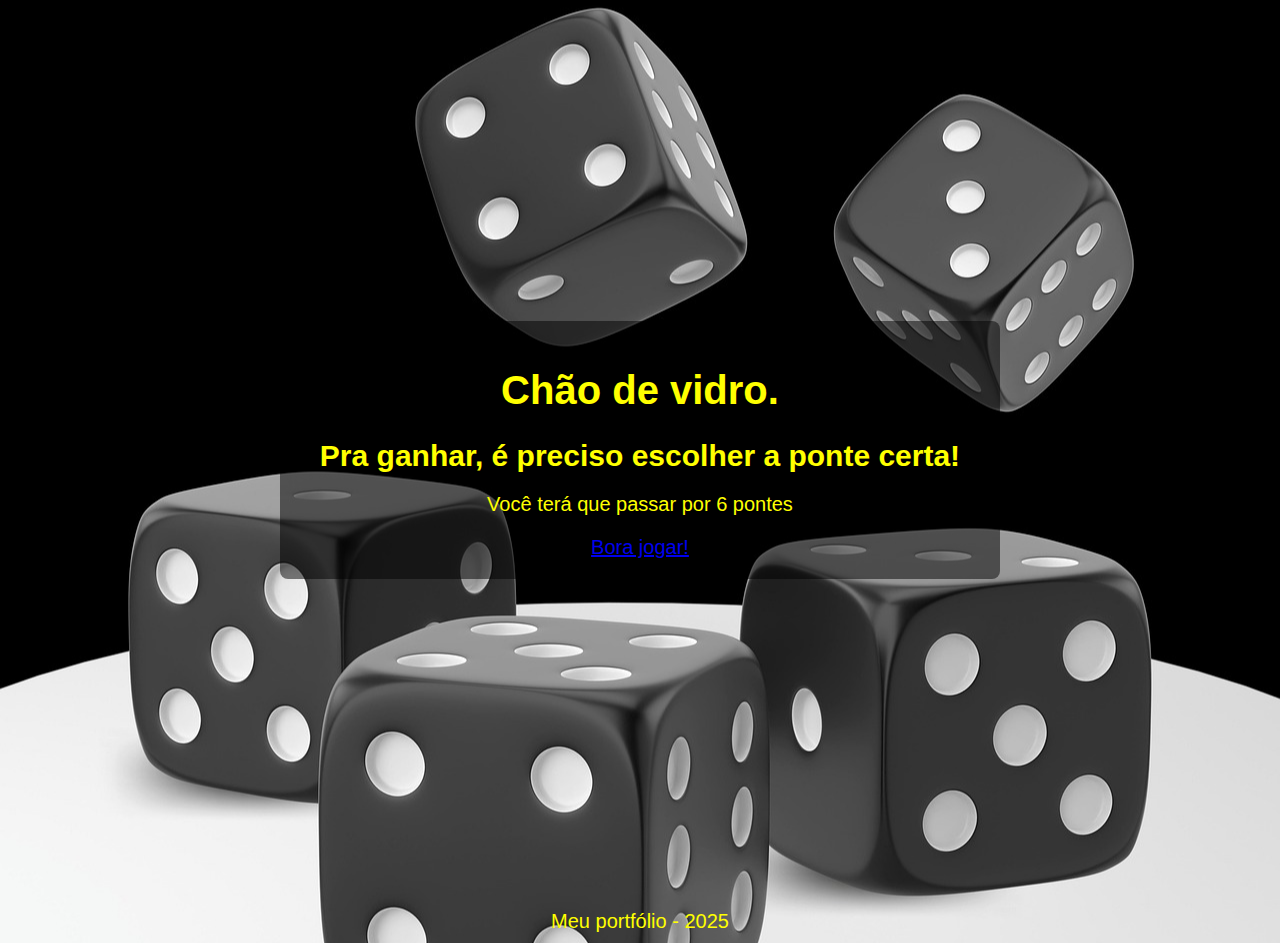
<file: jogo_ponte/index.html>
<!DOCTYPE html>
<html lang="pt-BR">
<head>
    <meta charset="UTF-8">
    <meta name="viewport" content="width=device-width, initial-scale=1.0">
    <link rel="stylesheet" href="style.css">
    <link rel="shortcut icon" href="imagens/favicon.ico" type="image/x-icon">     
    <title>Jogo com função de conversão!</title>
</head>
<body>

  <div class="container">
    <div class="content">
      <h1>Chão de vidro.</h1>
      <h2><strong>Pra ganhar, é preciso escolher a ponte certa!</strong></h2>      
      <p>Você terá que passar por 6 pontes</p>
        </em></p>
      <a href="pagina2.html" rel="next">Bora jogar!</a>
    </div>
  </div>
  <footer>Meu portfólio - 2025</footer>
</body>


</html>
</file>
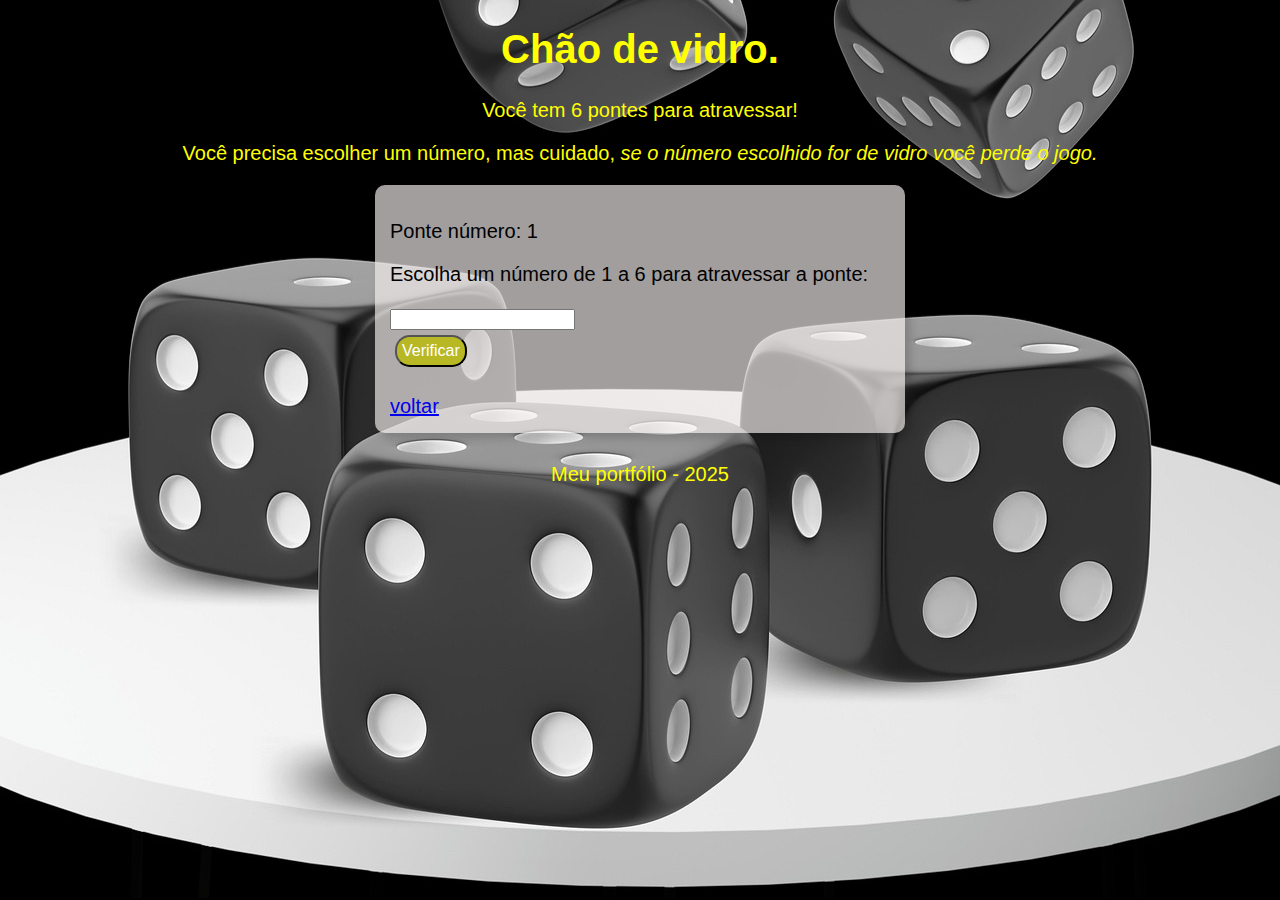
<file: jogo_ponte/pagina2.html>
<!DOCTYPE html>
<html lang="pt-BR">
<head>
    <meta charset="UTF-8">
    <meta name="viewport" content="width=device-width, initial-scale=1.0">
    <link rel="stylesheet" href="style.css">
    <title>Jogo com função de conversão!</title>
</head>
<body>
    <header>
        <h1>Chão de vidro.</h1>
        <p>Você tem 6 pontes para atravessar!</p>
        <p>Você precisa escolher um número, mas cuidado, <em>se o número escolhido for de vidro você perde o jogo.</em>
        </p>
    </header>        
        <section>
        <div id="msg">
            <p id="contador">Ponte número: 1</p>
            <p  class="res" id="resultado"></p>
            <p id="mensagemFinal"></p>
        </div>  
        <div id="escolha">
            <p id="pEscolha">Escolha um número de 1 a 6 para atravessar a ponte:</p>
            <input type="number" name="inputEscolha" id="inputEscolha"><br>
            <button id="btnVerificar" type="button">Verificar</button>
        </div>
            
        <div>
            <button id="btnReiniciar" type="button">Reiniciar</button><br/>
            <a href="index.html"  rel="prev">voltar</a>
        </div>        
    </section>        
    <footer>
        <p>Meu portfólio - 2025</p>
    </footer>       
    <script src="script.js"></script>
</body>
</html>
</file>
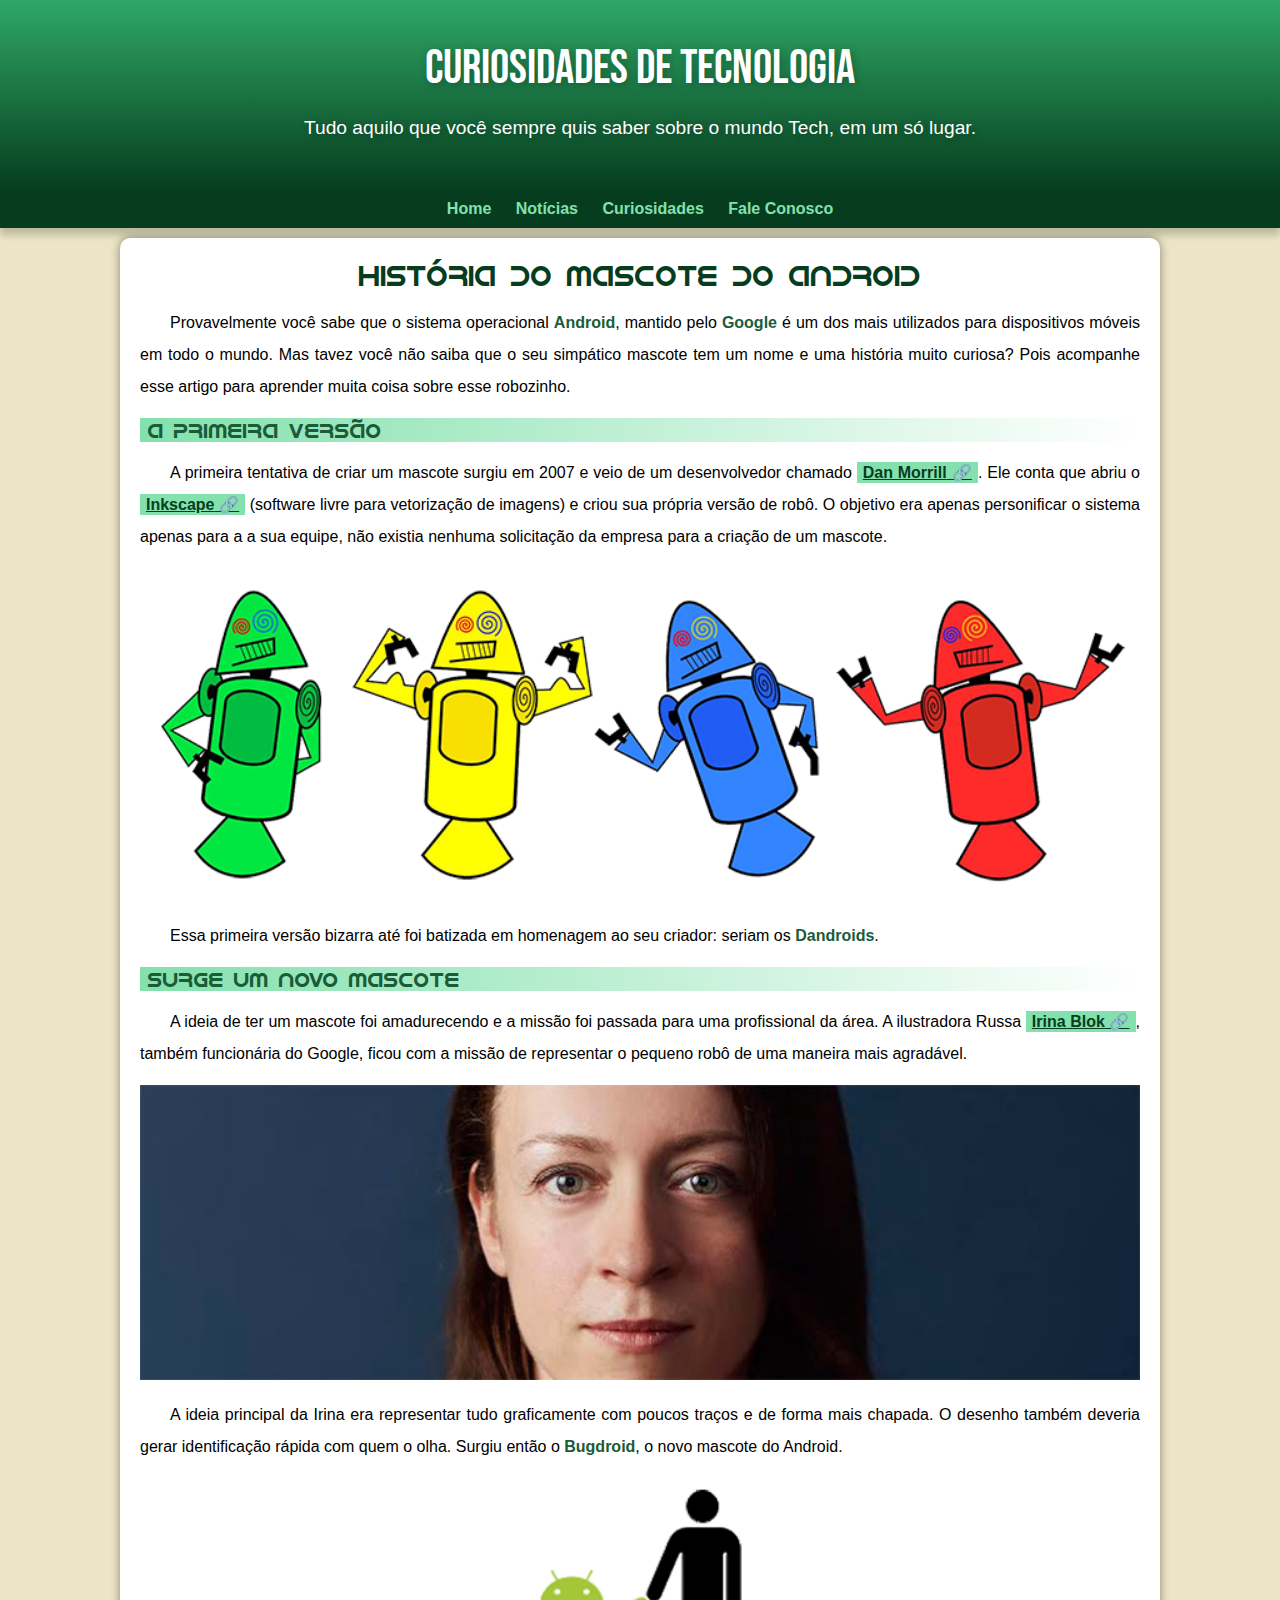
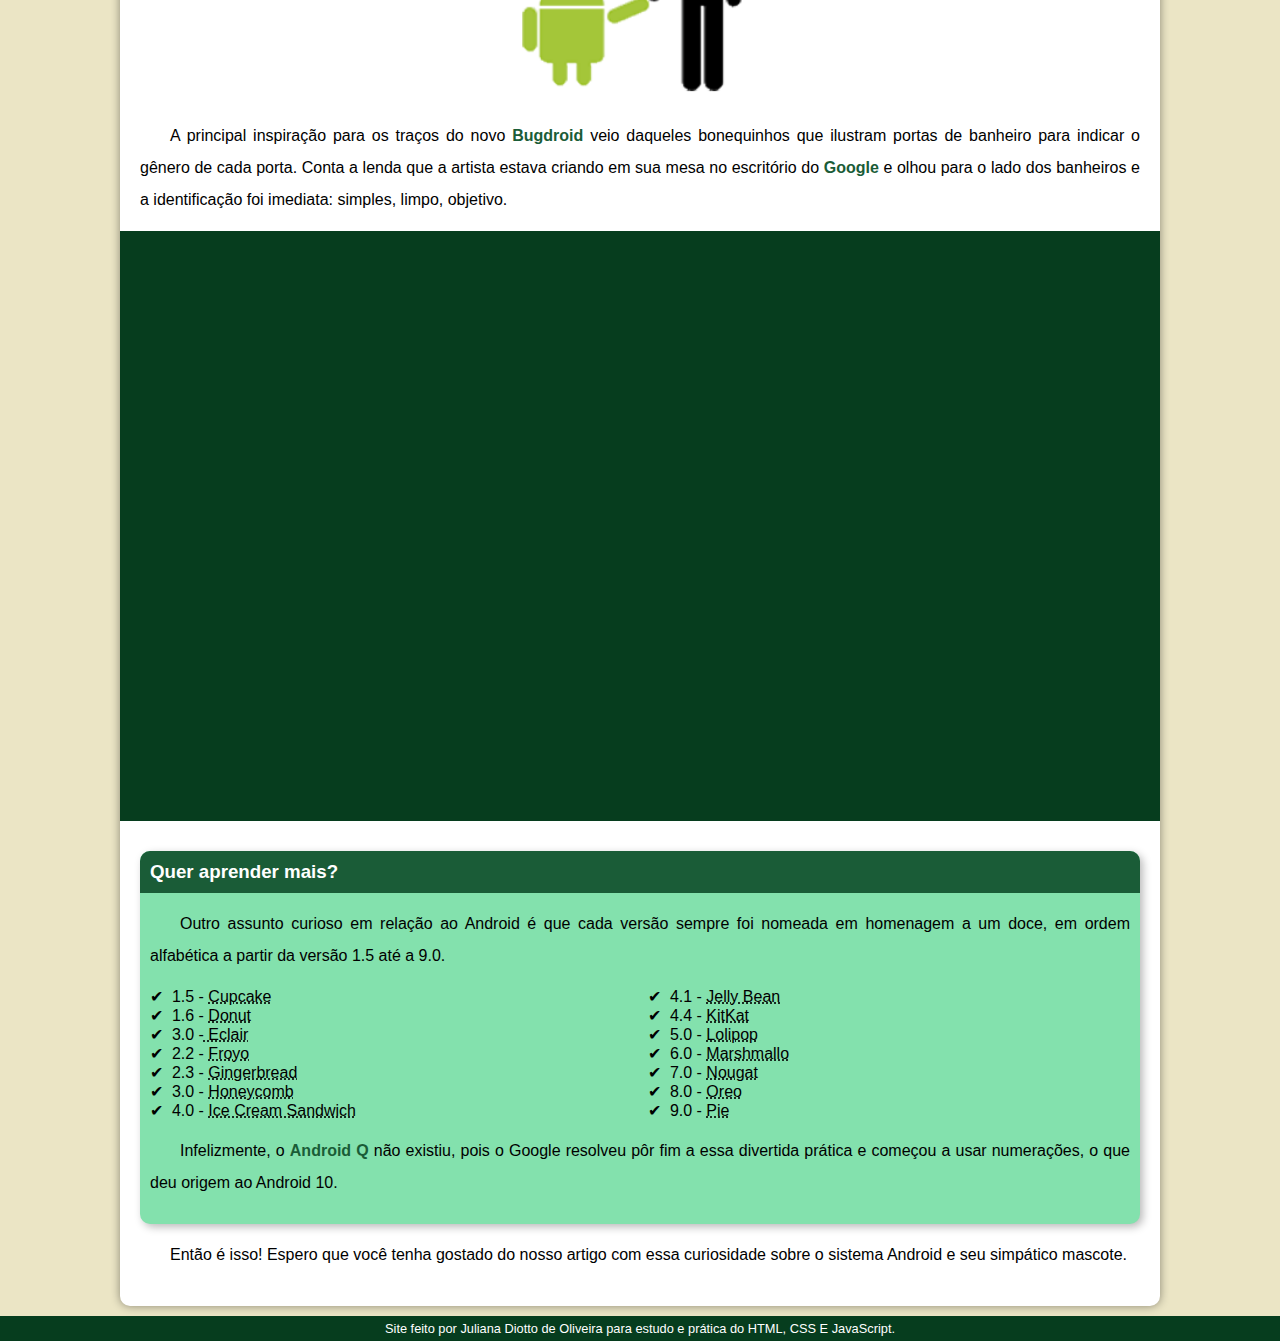
<file: site_android/android.html>
<!DOCTYPE html>
<html lang="pt-BR">
<head>
    <meta charset="UTF-8">
    <meta name="viewport" content="width=device-width, initial-scale=1.0">
    <title>Como surgiu o mascote do Android?</title>
    <link rel="shortcut icon" href="imagens/favicon.ico" type="image/x-icon">
    <link rel="stylesheet" href="estilo/style.css">
</head>
<body>
    <header>
        <h1>Curiosidades de Tecnologia</h1>
        <p>
            Tudo aquilo que você sempre quis saber sobre o mundo Tech, em um só lugar.
        </p>
    </header>    
    <nav>
        <a href="#">Home</a>
        <a href="#">Notícias</a>
        <a href="#">Curiosidades</a>
        <a href="#">Fale Conosco</a>
    </nav>    
     <main>
        <article>
            <h1>História do Mascote do Android</h1>
            <p>
                Provavelmente você sabe que o sistema operacional <strong>Android</strong>, mantido pelo <strong>Google</strong> é um dos mais utilizados para dispositivos móveis em todo o mundo. Mas tavez você não saiba que o seu simpático mascote tem um nome e uma história muito curiosa? Pois acompanhe esse artigo para aprender muita coisa sobre esse robozinho.
            </p>

            <h2>A primeira versão</h2>

            <p>
                A primeira tentativa de criar um mascote surgiu em 2007 e veio de um desenvolvedor chamado <a href="https://androidcommunity.com/dan-morrill-shows-us-the-android-mascot-that-almost-was-20130103/" target="_blank" class="externo">Dan Morrill</a>. Ele conta que abriu o <a href="https://inkscape.org/pt-br/" target="_blank" class="externo">Inkscape</a> (software livre para vetorização de imagens) e criou sua própria versão de robô. O objetivo era apenas personificar o sistema apenas para a a sua equipe, não existia nenhuma solicitação da empresa para a criação de um mascote.
            </p>

            <picture>
                <source media="(max-width: 670px)" srcset="imagens/dan-droids-pq.png">
                <img src="imagens/dan-droids.png" alt="Primeiro mascote do Android">
            </picture>

            <p>
                Essa primeira versão bizarra até foi batizada em homenagem ao seu criador: seriam os <strong>Dandroids</strong>.
            </p>

            <h2>Surge um novo mascote</h2>

            <p>
                A ideia de ter um mascote foi amadurecendo e a missão foi passada para uma profissional da área. A ilustradora Russa <a href="https://www.irinablok.com/" target="_blank" class="externo">Irina Blok</a>, também funcionária do Google, ficou com a missão de representar o pequeno robô de uma maneira mais agradável.
            </p>
            <picture>
                <source media="(max-width: 670px)" srcset="imagens/irina-blok-pq.jpg">
                <img src="imagens/irina-blok.jpg" alt="Irina Blok, criadora do Bugdroid">
            </picture>
            

            <p>
                A ideia principal da Irina era representar tudo graficamente com poucos traços e de forma mais chapada. O desenho também deveria gerar identificação rápida com quem o olha. Surgiu então o <strong>Bugdroid</strong>, o novo mascote do Android.
            </p>

            <img src="imagens/bugdroid.png" class= "pequena" alt="Bugdroid">

            <p>
                A principal inspiração para os traços do novo <strong>Bugdroid</strong> veio daqueles bonequinhos que ilustram portas de banheiro para indicar o gênero de cada porta. Conta a lenda que a artista estava criando em sua mesa no escritório do <strong>Google</strong> e olhou para o lado dos banheiros e a identificação foi imediata: simples, limpo, objetivo.
            </p>

            <div class="video">
                <iframe width="560" height="315" src="https://www.youtube.com/embed/l2UDgpLz20M?si=dr0YuKtT5h5ENxJy" title="YouTube video player" frameborder="0" allow="accelerometer; autoplay; clipboard-write; encrypted-media; gyroscope; picture-in-picture; web-share" referrerpolicy="strict-origin-when-cross-origin" allowfullscreen>
                </iframe>
            </div>
                
            <aside>
                <h3>Quer aprender mais?</h3>

                <p>
                    Outro assunto curioso em relação ao Android é que cada versão sempre foi nomeada em homenagem a um doce, em ordem alfabética a partir da versão 1.5 até a 9.0.
                </p>

                <ul>
                    <li>
                        1.5 - <abbr title="Bolo de copo">Cupcake</abbr>
                    </li>
                    <li>
                        1.6 - <abbr title="Rosquinha">Donut</abbr>
                    </li>
                    <li>
                        3.0 -<abbr title="Bomba de Chocolate"> Eclair</abbr>
                    </li>
                    <li>
                        2.2 - <abbr title="Yogurt Congelado">Froyo</abbr>
                    </li>
                    <li>
                        2.3 - <abbr title="Biscoito de Gengibre">Gingerbread</abbr>
                    </li>
                    <li>
                        3.0 - <abbr title="Biscoito de Mel">Honeycomb</abbr>
                    </li>
                    <li>
                        4.0 - <abbr title="Sandwiche de Sorvete">Ice Cream Sandwich</abbr>
                    </li>
                    <li>
                        4.1 - <abbr title="Jujuba">Jelly Bean</abbr>
                    </li>
                    <li>
                        4.4 - <abbr title="KitKat">KitKat</abbr>
                    </li>
                    <li>
                        5.0 - <abbr title="Pirulito">Lolipop</abbr>
                    </li>
                    <li>
                        6.0 - <abbr title="Marshmallow">Marshmallo</abbr>
                    </li>
                    <li>
                        7.0 - <abbr title="Torrone">Nougat</abbr>
                    </li>
                    <li>
                        8.0 - <abbr title="Oreo">Oreo</abbr>
                    </li>
                    <li>
                        9.0 - <abbr title="Torta">Pie</abbr>
                    </li>
                </ul>
                <p>
                    Infelizmente, o <strong>Android Q</strong> não existiu, pois o Google resolveu pôr fim a essa divertida prática e começou a usar numerações, o que deu origem ao Android 10.
                </p>
            </aside>       

            <p>
                Então é isso! Espero que você tenha gostado do nosso artigo com essa curiosidade sobre o sistema Android e seu simpático mascote.
            </p>                 
                
        </article>
    </main>
    <footer>
        <p>
            Site feito por Juliana Diotto de Oliveira para estudo e prática do HTML, CSS E JavaScript.
        </p>
    </footer>        
</body>
</html>
</file>
<file: jogo_ponte/style.css>
@charset "UTF-8";

/* Global Styles */
body {
  background: url('imagens/img-full.jpg') no-repeat center center/cover;
  font: normal 15pt Arial, sans-serif;
  background-color: black;
  margin: 0;
  padding: 0; 
  color: #ffff00;
  position: relative;
}

/* Container div*/
.container {
  min-height: 100vh;
  display: flex;
  justify-content: center;
  align-items: center;
}

/* Content para texto */
.content {
  text-align: center;
  background-color: rgba(0, 0, 0, 0.5);
  padding: 20px 40px;
  border-radius: 8px;
}

.content h2 {
  margin-bottom: 20px;
}

/*header styles*/
header{
    color: #ffff00;
    text-align: center;
}

/*section styles*/
section{
    background: rgba(245, 238, 238, 0.664);
    color: black;
    border-radius: 10px;
    padding: 15px;
    width: 500px;
    margin: auto;
    box-shadow: 5px 5px 10px rgba(0, 0, 0, 0.178);
}

section #btnReiniciar{
    display: none;
}

.res{
    color: rgb(214, 53, 4);
}

/* Button Styles */
button {
  background-color: rgb(184, 184, 37);
  border-radius: 15px;
  margin: 5px;
  padding: 5px 5px;
  font-size: 0.8em;
  color: white;
  cursor: pointer;
  transition: background-color 0.3s ease;
}

button:hover {
  background-color:rgb(214, 53, 4);
}

/* Footer Styles */
footer {
  text-align: center;
  padding: 10px;
}
</file>
<file: site_android/estilo/style.css>
@charset "UTF-8";

@import url('https://fonts.googleapis.com/css2?family=Bebas+Neue&display=swap');

@font-face {
    font-family: 'Android';
    src: url('../fontes/idroid.otf') format('opentype');
    font-weight: normal;
}

:root{
    --cor0: #ebe5c5;
    --cor1: #83e1ad;
    --cor2: #3ddc84;
    --cor3: #2fa866;
    --cor4: #1a5c37;
    --cor5: #063d1e;

    --fonte-padrao: Arial, Verdana, Helvetica, sans-serif;
    --fonte-destaque: 'Bebas Neue', sans-serif;
    --fonte-android: 'Android', sans-serif;    
}

* {
    margin: 0px;
    padding: 0px;
}

body {
    background-color: var(--cor0);
    font-family: var(--fonte-padrao);    
}

a.externo::after {
    content: '\00A0\1F517';
}

header {
    background-image: linear-gradient(var(--cor3), var(--cor5));
    min-height: 150px;
    text-align: center;
    padding-top: 40px;
}

header > h1 {    
    color: white;
    font-family: var(--fonte-destaque);
    font-size: 3em;
    margin-bottom: 20px;
    text-shadow: 2px 2px 8px rgba(0, 0, 0, 0.260);
    font-weight: normal;
}

header > p {
    font-family: var(--fonte-padrao);
    font-size:1.2em;
    color: white;
    max-width:600;
    padding-right: 10px;
    padding-left: 10px;
    margin: auto;
    padding-bottom: 20px; 
    text-shadow: 2px 2px 8px rgba(0, 0, 0, 0.320);

}

nav{
    background-color: var(--cor5);
    padding: 10px;
    box-shadow: 0px 7px 7px rgba(0, 0, 0, 0.195);
    text-align: center;
}
nav > a{
    color: var(--cor1);
    padding: 10px;
    border-radius: 5px;
    text-decoration: none;
    font-weight: bold;    
}

nav > a:hover {
    background-color: var(--cor3);
    color: var(--cor5);
}

main {    
    min-width: 300px;
    max-width: 1000px;    
    margin: 10px auto;
    padding: 20px;
    background-color: white;
    box-shadow: 0cqb 0px 10px rgba(0, 0, 0, 0.418);
    border-radius: 10px;
    
}

main h1 {
    color: var(--cor5);
    font-family: var(--fonte-android);
    text-align: center;
    font-weight: normal;
    font-size: 1.8em;
}

main h2 {    
    font-family:var(--fonte-android); 
    color: var(--cor4);
    font-size: 1.3em;
    background-image: linear-gradient(to right, var(--cor1), transparent);
    text-indent: 8px;
    font-weight: normal;
}

main p {
    margin: 15px 0px;
    text-align: justify;
    text-indent: 30px;
    font-size: 1em;
    line-height: 2em;
}

main strong {
    color: var(--cor4);
    font-weight: bold;    
}

main a {    
    font-weight: bold;
    color: var(--cor5);
    background-color: var(--cor1);
    padding: 2px 6px;
}

main img {
    width: 100%;
}

main img.pequena{
    max-width: 350px;
    display: block;
    margin: auto;
}

div.video {
    background-color: var(--cor5);
    margin: 0px -20px 30px -20px;
    padding: 20px;
    padding-bottom: 57%;
    position: relative;
}

div.video > iframe{
    position: absolute;
    top: 5%;
    left: 5%;
    width: 90%;
    height: 90%;

}

aside {
    background-color: var(--cor1);
    padding: 10px;
    border-radius: 10px;
    box-shadow: 3px 3px 8px rgba(0, 0, 0, 0.274)
}

aside h3{
    background-color: var(--cor4);
    color: white;
    padding: 10px;
    margin:  -10px -10px 0px -10px;
    border-radius: 10px 10px 0px 0px;
}

aside ul {
    list-style-type: '\2714\00A0';
    list-style-position: inside;
    columns: 2;
}

footer {
    background-color: var(--cor5);
    color: white;
    text-align: center;
    font-size: 0.8em;
    padding: 5px;
} 

footer a {
    color: white;
    font-weight: bolder;
    text-decoration: none;
}

footer a:hover {
    text-decoration: underline;
    color: var(--cor1);
}
</file>
